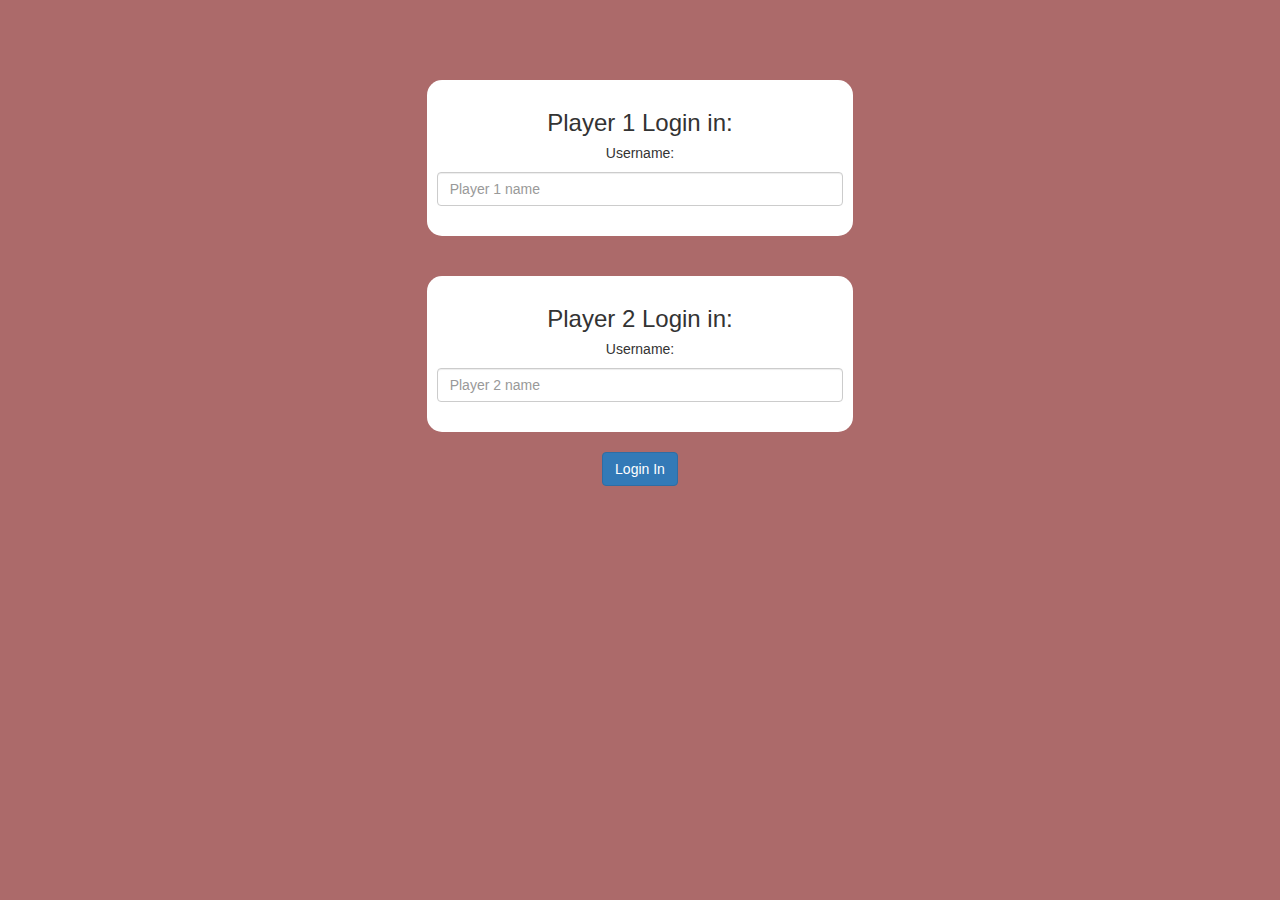
<file: index.html>
<!DOCTYPE html>
<html>
<head>
	<title>Math Quiz</title>

<meta name="viewport" content="width=device-width, initial-scale=1">
<link rel="stylesheet" href="https://maxcdn.bootstrapcdn.com/bootstrap/3.4.0/css/bootstrap.min.css">
<script src="https://ajax.googleapis.com/ajax/libs/jquery/3.4.1/jquery.min.js"></script>
<script src="https://maxcdn.bootstrapcdn.com/bootstrap/3.4.0/js/bootstrap.min.js"></script>

<link rel="stylesheet" type="text/css" href="game.css">


</head>
<body>
	<br>
	<br>
	<br>
	<br>
<center>
	<div class="col-lg-4 col-sm-8 col-sx-11 login_div1">
	<h3>Player 1 Login in:</h3>
	<h5>Username:</h5>
	<input type="text" id="player1_input" class="form-control" placeholder="Player 1 name">
	<br>
</div>
    <br>
	<br>
	<div class="col-lg-4 col-sm-8 col-sx-11 login_div2">
		<h3>Player 2 Login in:</h3>
		<h5>Username:</h5>
		<input type="text" id="player2_input" class="form-control" placeholder="Player 2 name">
		<br>
	</div>
	<br>
	<button class="btn btn-primary" onclick="addUser()">Login In</button>
</center>
<script src="game_login.js"></script>
</body>
</html>
</file>
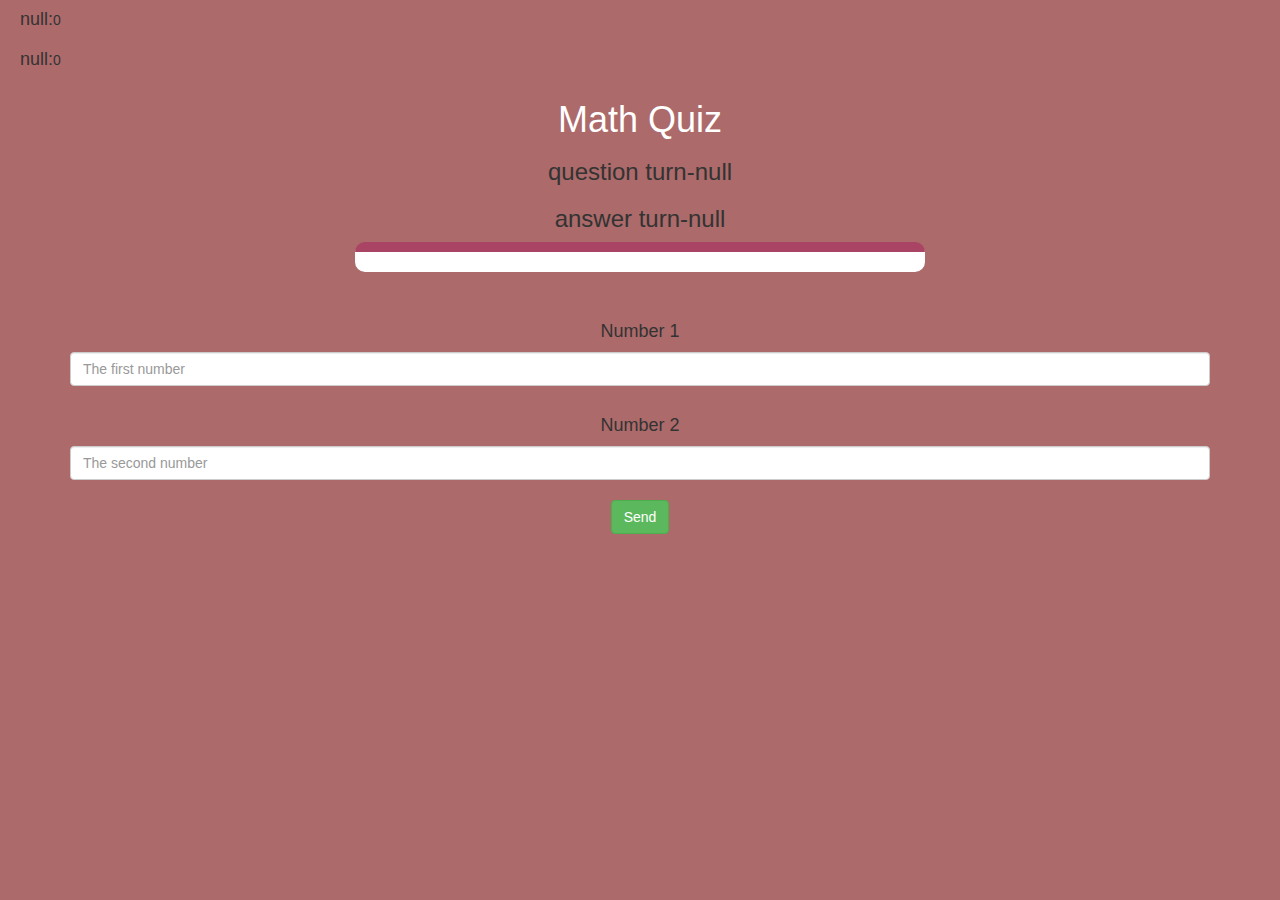
<file: game_page.html>
<!DOCTYPE html>
<html>
<head>
	<title>Quiz</title>

<meta name="viewport" content="width=device-width, initial-scale=1">
<link rel="stylesheet" href="https://maxcdn.bootstrapcdn.com/bootstrap/3.4.0/css/bootstrap.min.css">
<script src="https://ajax.googleapis.com/ajax/libs/jquery/3.4.1/jquery.min.js"></script>
<script src="https://maxcdn.bootstrapcdn.com/bootstrap/3.4.0/js/bootstrap.min.js"></script>

<link rel="stylesheet" type="text/css" href="game.css">
</head>
<body>
    <h4 id="player1_name"></h4><span id="player1_score"></span>
    <br>
    <h4 id="player2_name"></h4><span id="player2_score"></span>

    <div class="container">
        <center>
            <h1 style="color:white">Math Quiz</h1>
            <h3 id="player_question"></h3>
            <h3 id="player_answer"></h3>

            <div id="output" class="col-lg-6"></div>
            <br>
            <br>
            <h4>Number 1</h4>
            <input type="text" class="form-control" id="number1" placeholder="The first number">
            <br>
            <h4>Number 2</h4>
            <input type="text" class="form-control" id="number2" placeholder="The second number">
            <br>
            <button onclick="send()" class="btn btn-success">Send</button>
        </center>
    </div>
    <script src="game_page.js"></script>
</body>
</file>
<file: game.css>
body
{
	background: rgb(172, 106, 106);
}

	.login_div1 , .login_div2
	{
		background: white;
		padding: 10px;
		float: none;
		border-radius: 15px;
	}


#player1_name , #player2_name
{
	display: inline-block;
	margin-left: 20px;
}
#word
{
	width: 60%;
}
#word_display
{
	letter-spacing: 5px;
}
#output
{
background: white;
border-radius: 10px;
border-top: 10px solid #AA4465;
padding: 10px;
float: none;
text-align: left;
}
</file>
